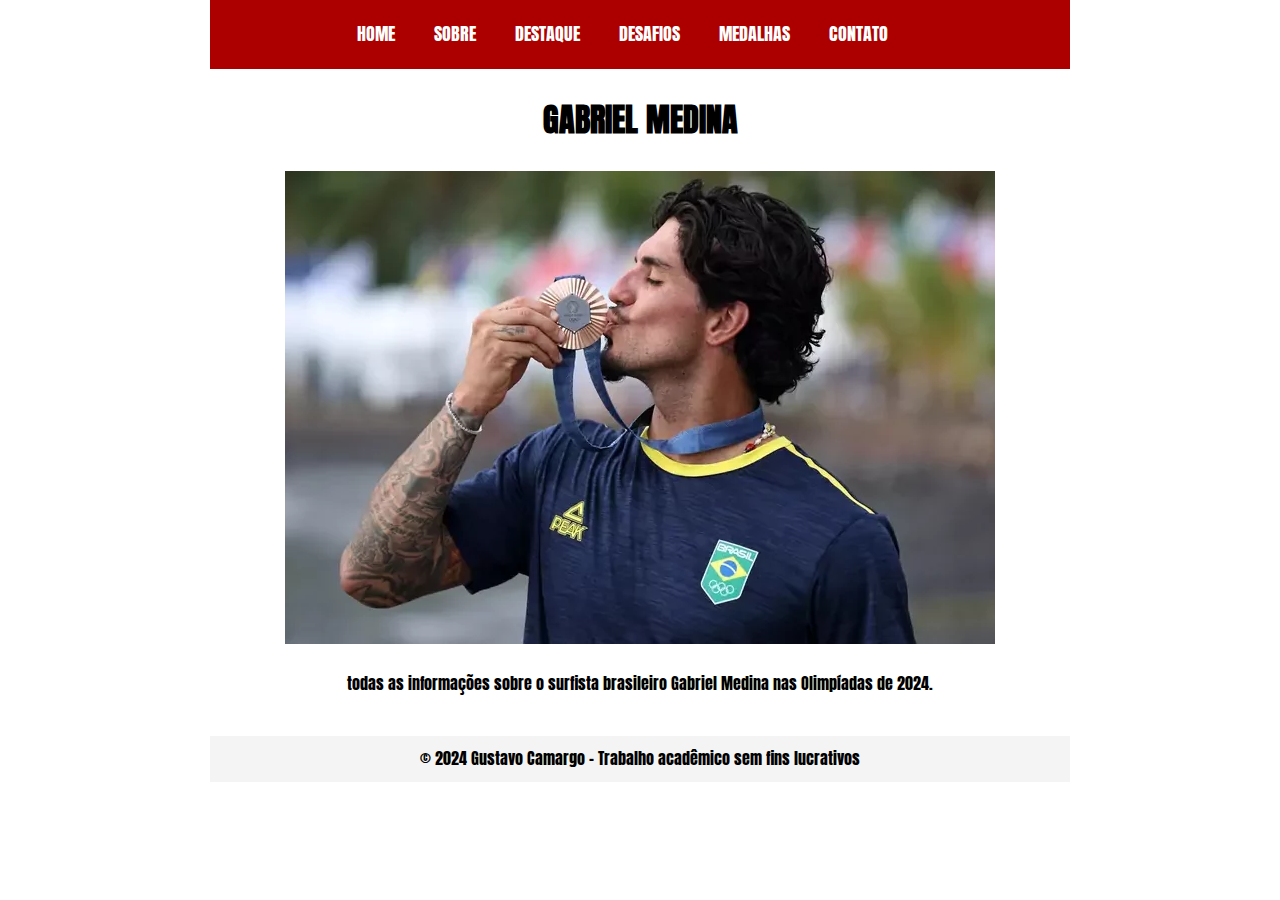
<file: index.html>
<!DOCTYPE html>
<html lang="pt-BR">
<head>
    <meta charset="UTF-8">
    <meta name="viewport" content="width=device-width, initial-scale=1.0">
    <meta name="description" content="Página inicial sobre Gabriel Medina nas Olimpíadas de 2024.">
    <meta name="keywords" content="Gabriel Medina, Olimpíadas 2024, surfista">
    <title>Home</title>
    <link rel="stylesheet" href="styles.css">
    <link rel="icon" href="icon-home.png">
    <link rel="preconnect" href="https://fonts.googleapis.com">
<link rel="preconnect" href="https://fonts.gstatic.com" crossorigin>
<link href="https://fonts.googleapis.com/css2?family=Anton&display=swap" rel="stylesheet">

</head>
<body>
    <header>
        <nav>
            <ul>
                <li><a href="index.html">HOME</a></li>
                <li><a href="sobre.html">SOBRE</a></li>
                <li><a href="destaque.html">DESTAQUE</a></li>
                <li><a href="desafios.html">DESAFIOS</a></li>
                <li><a href="medalhas.html">MEDALHAS</a></li>
                <li><a href="contato.html">CONTATO</a></li>
            </ul>
        </nav>
    </header>
    <br>
        <section>
            <h1>GABRIEL MEDINA</h1>
        </section>
    <br>
    <img src="imagens/gabrielmedina.png" width="710" height="473">
    <main>
        <section>
            <p>todas as informações sobre o surfista brasileiro Gabriel Medina nas Olimpíadas de 2024.</p>
        </section>
    </main>
    <footer>
        <p>&copy; 2024 Gustavo Camargo - Trabalho acadêmico sem fins lucrativos</p>
    </footer>
</body>
</html>
</file>
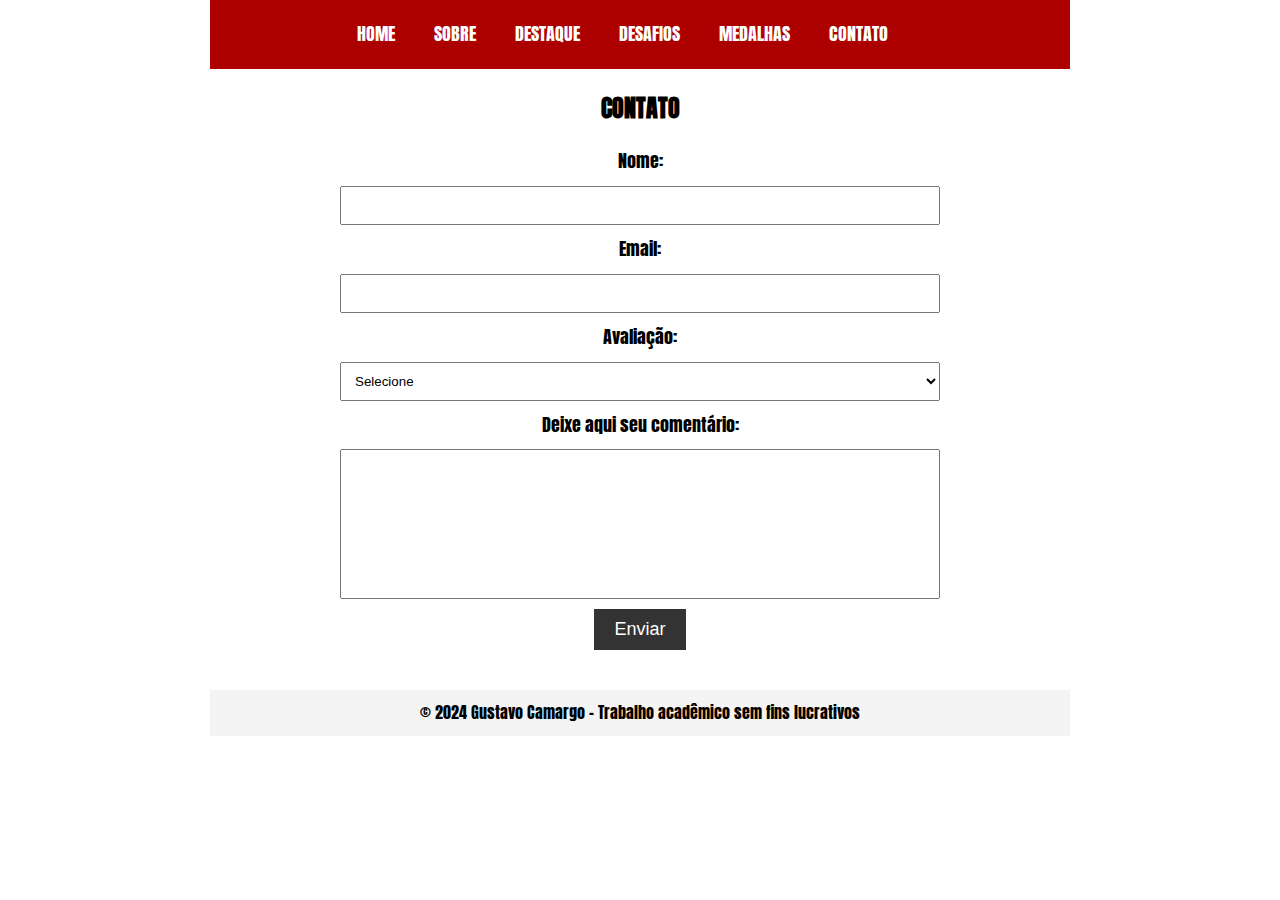
<file: contato.html>
<!DOCTYPE html>
<html lang="pt-BR">
<head>
    <meta charset="UTF-8">
    <meta name="viewport" content="width=device-width, initial-scale=1.0">
    <meta name="description" content="Formulário de contato para o site sobre Gabriel Medina.">
    <meta name="keywords" content="contato, formulário, Gabriel Medina, Olimpíadas 2024">
    <title>Contato</title>
    <link rel="stylesheet" href="styles.css">
    <link rel="icon" href="icon-contact.png">
    <script src="scripts.js" defer></script>
    <link rel="preconnect" href="https://fonts.googleapis.com">
<link rel="preconnect" href="https://fonts.gstatic.com" crossorigin>
<link href="https://fonts.googleapis.com/css2?family=Anton&display=swap" rel="stylesheet">
</head>
<body>
    <header>
        <nav>
            <ul>
                <li><a href="index.html">HOME</a></li>
                <li><a href="sobre.html">SOBRE</a></li>
                <li><a href="destaque.html">DESTAQUE</a></li>
                <li><a href="desafios.html">DESAFIOS</a></li>
                <li><a href="medalhas.html">MEDALHAS</a></li>
                <li><a href="contato.html">CONTATO</a></li>
            </ul>
        </nav>
    </header>
    <main>
        <section>
            <h2>CONTATO</h2>
            <form id="contactForm">
                <label for="name">Nome:</label>
                <input type="text" id="name" name="name" required>
                
                <label for="email">Email:</label>
                <input type="email" id="email" name="email" required>
                
                <label for="rating">Avaliação:</label>
                <select id="rating" name="rating" required>
                    <option value="">Selecione</option>
                    <option value="1">1 - Ruim</option>
                    <option value="2">2 - Regular</option>
                    <option value="3">3 - Bom</option>
                    <option value="4">4 - Muito Bom</option>
                    <option value="5">5 - Excelente</option>
                </select>
                
                <label for="comment">Deixe aqui seu comentário:</label>
                <textarea id="comment" name="comment" rows="4" cols="50"></textarea>
                
                <button type="submit">Enviar</button>
            </form>
        </section>
    </main>
    <footer>
        <p>&copy; 2024 Gustavo Camargo - Trabalho acadêmico sem fins lucrativos</p>
    </footer>
</body>
</html>
</file>
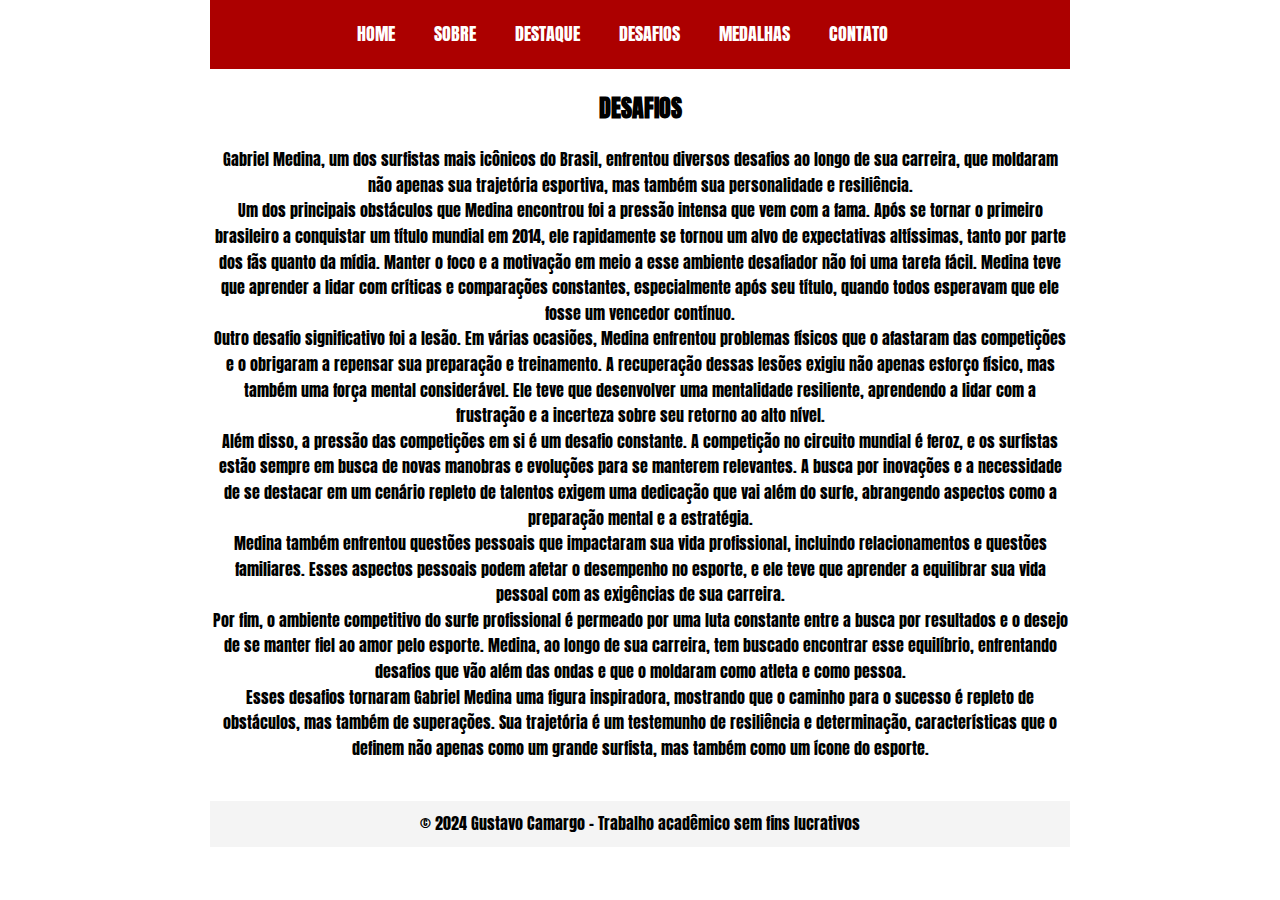
<file: desafios.html>
<!DOCTYPE html>
<html lang="pt-BR">
<head>
    <meta charset="UTF-8">
    <meta name="viewport" content="width=device-width, initial-scale=1.0">
    <meta name="description" content="Desafios enfrentados por Gabriel Medina nas Olimpíadas de 2024.">
    <meta name="keywords" content="Gabriel Medina, Olimpíadas 2024, desafios, surfista">
    <title>Desafios</title>
    <link rel="stylesheet" href="styles.css">
    <link rel="icon" href="icon-challenges.png">
    <link rel="preconnect" href="https://fonts.googleapis.com">
    <link rel="preconnect" href="https://fonts.gstatic.com" crossorigin>
    <link href="https://fonts.googleapis.com/css2?family=Anton&display=swap" rel="stylesheet">
</head>
<body>
    <header>
        <nav>
            <ul>
                <li><a href="index.html">HOME</a></li>
                <li><a href="sobre.html">SOBRE</a></li>
                <li><a href="destaque.html">DESTAQUE</a></li>
                <li><a href="desafios.html">DESAFIOS</a></li>
                <li><a href="medalhas.html">MEDALHAS</a></li>
                <li><a href="contato.html">CONTATO</a></li>
            </ul>
        </nav>
    </header>
    <main>
        <section>
            <h2>DESAFIOS</h2>
            <p>Gabriel Medina, um dos surfistas mais icônicos do Brasil, enfrentou diversos desafios ao longo de sua carreira, que moldaram não apenas sua trajetória esportiva, mas também sua personalidade e resiliência.
                <br>
                Um dos principais obstáculos que Medina encontrou foi a pressão intensa que vem com a fama. Após se tornar o primeiro brasileiro a conquistar um título mundial em 2014, ele rapidamente se tornou um alvo de expectativas altíssimas, tanto por parte dos fãs quanto da mídia. Manter o foco e a motivação em meio a esse ambiente desafiador não foi uma tarefa fácil. Medina teve que aprender a lidar com críticas e comparações constantes, especialmente após seu título, quando todos esperavam que ele fosse um vencedor contínuo.
                <br>
                Outro desafio significativo foi a lesão. Em várias ocasiões, Medina enfrentou problemas físicos que o afastaram das competições e o obrigaram a repensar sua preparação e treinamento. A recuperação dessas lesões exigiu não apenas esforço físico, mas também uma força mental considerável. Ele teve que desenvolver uma mentalidade resiliente, aprendendo a lidar com a frustração e a incerteza sobre seu retorno ao alto nível.
                <br>
                Além disso, a pressão das competições em si é um desafio constante. A competição no circuito mundial é feroz, e os surfistas estão sempre em busca de novas manobras e evoluções para se manterem relevantes. A busca por inovações e a necessidade de se destacar em um cenário repleto de talentos exigem uma dedicação que vai além do surfe, abrangendo aspectos como a preparação mental e a estratégia.
                <br>
                Medina também enfrentou questões pessoais que impactaram sua vida profissional, incluindo relacionamentos e questões familiares. Esses aspectos pessoais podem afetar o desempenho no esporte, e ele teve que aprender a equilibrar sua vida pessoal com as exigências de sua carreira.
                <br>
                Por fim, o ambiente competitivo do surfe profissional é permeado por uma luta constante entre a busca por resultados e o desejo de se manter fiel ao amor pelo esporte. Medina, ao longo de sua carreira, tem buscado encontrar esse equilíbrio, enfrentando desafios que vão além das ondas e que o moldaram como atleta e como pessoa.
                <br>
                Esses desafios tornaram Gabriel Medina uma figura inspiradora, mostrando que o caminho para o sucesso é repleto de obstáculos, mas também de superações. Sua trajetória é um testemunho de resiliência e determinação, características que o definem não apenas como um grande surfista, mas também como um ícone do esporte.</p>
        </section>
    </main>
    <footer>
        <p>&copy; 2024 Gustavo Camargo - Trabalho acadêmico sem fins lucrativos</p>
    </footer>
</body>
</html>
</file>
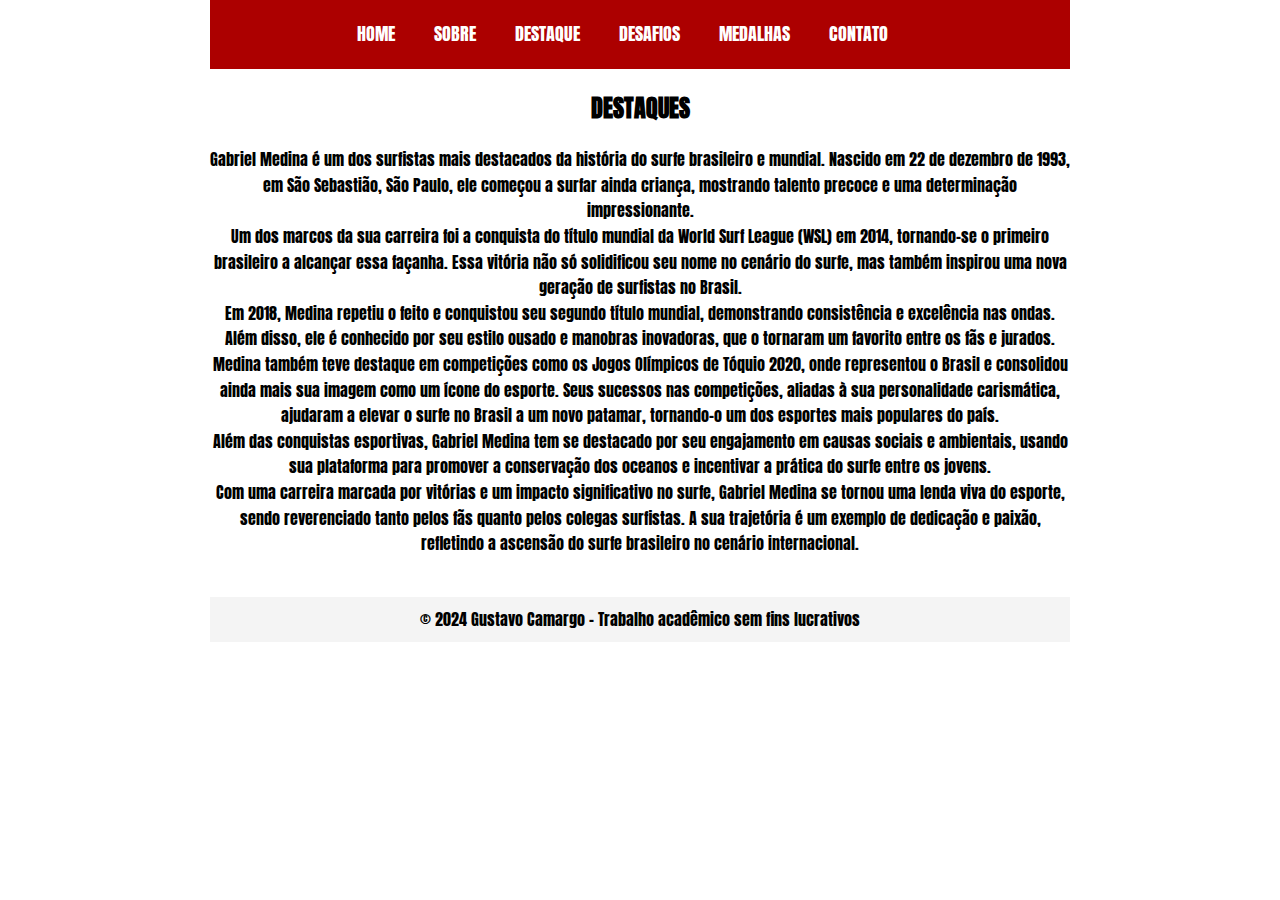
<file: destaque.html>
<!DOCTYPE html>
<html lang="pt-BR">
<head>
    <meta charset="UTF-8">
    <meta name="viewport" content="width=device-width, initial-scale=1.0">
    <meta name="description" content="Destaques sobre Gabriel Medina nas Olimpíadas de 2024.">
    <meta name="keywords" content="Gabriel Medina, Olimpíadas 2024, destaque, surfista">
    <title>Destaque</title>
    <link rel="stylesheet" href="styles.css">
    <link rel="icon" href="icon-highlight.png">
    <link rel="preconnect" href="https://fonts.googleapis.com">
<link rel="preconnect" href="https://fonts.gstatic.com" crossorigin>
<link href="https://fonts.googleapis.com/css2?family=Anton&display=swap" rel="stylesheet">
</head>
<body>
    <header>
        <nav>
            <ul>
                <li><a href="index.html">HOME</a></li>
                <li><a href="sobre.html">SOBRE</a></li>
                <li><a href="destaque.html">DESTAQUE</a></li>
                <li><a href="desafios.html">DESAFIOS</a></li>
                <li><a href="medalhas.html">MEDALHAS</a></li>
                <li><a href="contato.html">CONTATO</a></li>
            </ul>
        </nav>
    </header>
    <main>
        <section>
            <h2>DESTAQUES</h2>
            <p>Gabriel Medina é um dos surfistas mais destacados da história do surfe brasileiro e mundial. Nascido em 22 de dezembro de 1993, em São Sebastião, São Paulo, ele começou a surfar ainda criança, mostrando talento precoce e uma determinação impressionante.
                <br>
                Um dos marcos da sua carreira foi a conquista do título mundial da World Surf League (WSL) em 2014, tornando-se o primeiro brasileiro a alcançar essa façanha. Essa vitória não só solidificou seu nome no cenário do surfe, mas também inspirou uma nova geração de surfistas no Brasil.
                <br>
                Em 2018, Medina repetiu o feito e conquistou seu segundo título mundial, demonstrando consistência e excelência nas ondas. Além disso, ele é conhecido por seu estilo ousado e manobras inovadoras, que o tornaram um favorito entre os fãs e jurados.
                <br>
                Medina também teve destaque em competições como os Jogos Olímpicos de Tóquio 2020, onde representou o Brasil e consolidou ainda mais sua imagem como um ícone do esporte. Seus sucessos nas competições, aliadas à sua personalidade carismática, ajudaram a elevar o surfe no Brasil a um novo patamar, tornando-o um dos esportes mais populares do país.
                <br>
                Além das conquistas esportivas, Gabriel Medina tem se destacado por seu engajamento em causas sociais e ambientais, usando sua plataforma para promover a conservação dos oceanos e incentivar a prática do surfe entre os jovens.
                <br>
                Com uma carreira marcada por vitórias e um impacto significativo no surfe, Gabriel Medina se tornou uma lenda viva do esporte, sendo reverenciado tanto pelos fãs quanto pelos colegas surfistas. A sua trajetória é um exemplo de dedicação e paixão, refletindo a ascensão do surfe brasileiro no cenário internacional.</p>
        </section>
    </main>
    <footer>
        <p>&copy; 2024 Gustavo Camargo - Trabalho acadêmico sem fins lucrativos</p>
    </footer>
</body>
</html>
</file>
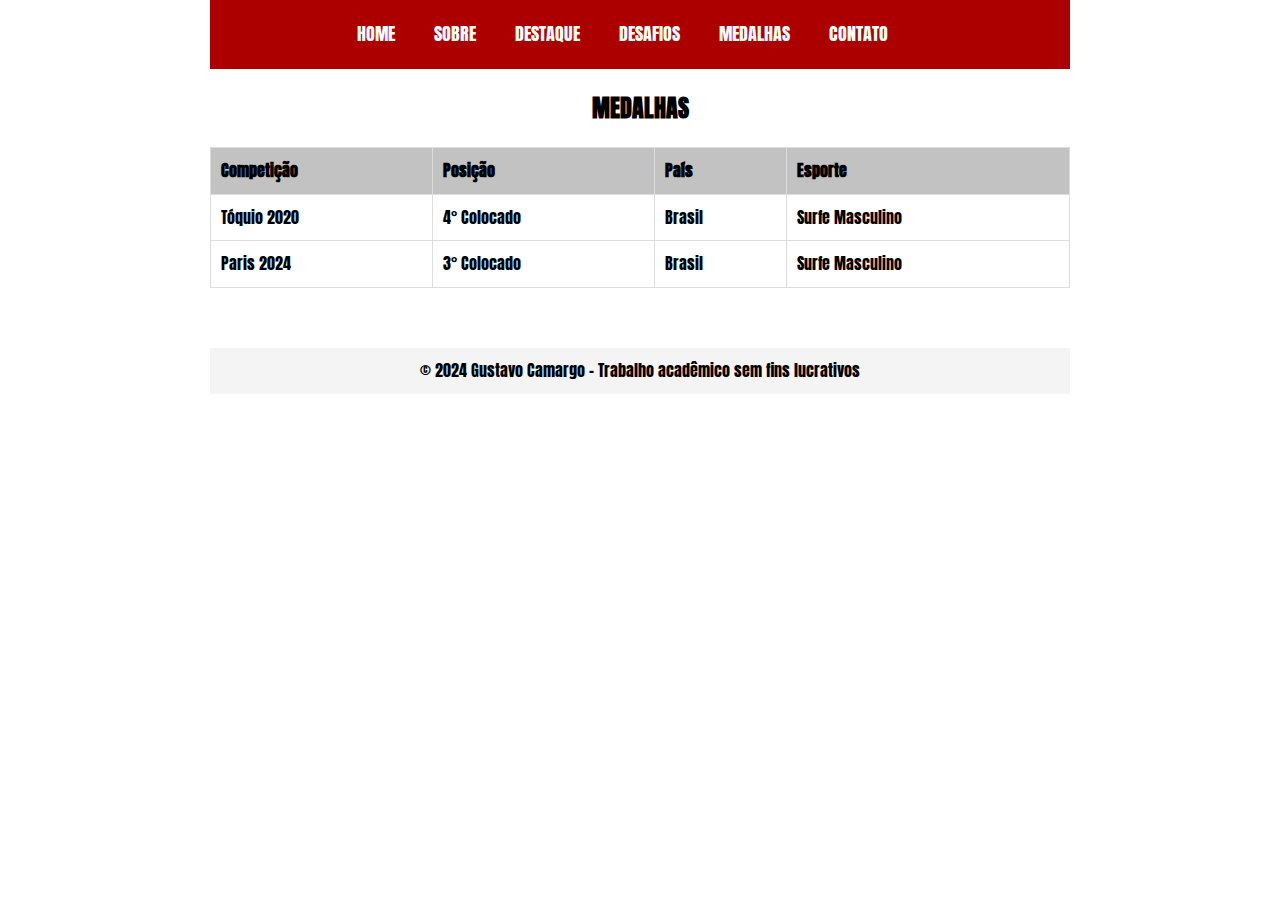
<file: medalhas.html>
<!DOCTYPE html>
<html lang="pt-BR">
<head>
    <meta charset="UTF-8">
    <meta name="viewport" content="width=device-width, initial-scale=1.0">
    <meta name="description" content="Quadro de medalhas de Gabriel Medina nas Olimpíadas de 2024.">
    <meta name="keywords" content="Gabriel Medina, Olimpíadas 2024, medalhas, surfista">
    <title>Medalhas</title>
    <link rel="stylesheet" href="styles.css">
    <link rel="icon" href="icon-medals.png">
    <link rel="preconnect" href="https://fonts.googleapis.com">
<link rel="preconnect" href="https://fonts.gstatic.com" crossorigin>
<link href="https://fonts.googleapis.com/css2?family=Anton&display=swap" rel="stylesheet">
</head>
<body>
    <header>
        <nav>
            <ul>
                <li><a href="index.html">HOME</a></li>
                <li><a href="sobre.html">SOBRE</a></li>
                <li><a href="destaque.html">DESTAQUE</a></li>
                <li><a href="desafios.html">DESAFIOS</a></li>
                <li><a href="medalhas.html">MEDALHAS</a></li>
                <li><a href="contato.html">CONTATO</a></li>
            </ul>
        </nav>
    </header>
    <main>
        <section>
            <h2>MEDALHAS</h2>
            <table>
                <thead>
                    <tr>
                        <th>Competição</th>
                        <th>Posição</th>
                        <th>País</th>
                        <th>Esporte</th>
                    </tr>
                </thead>
                <tbody>
                    <tr>
                        <td>Tóquio 2020</td>
                        <td>4° Colocado</td>
                        <td>Brasil</td>
                        <td>Surfe Masculino</td>
                    </tr>
                </tbody>
                <tbody>
                    <tr>
                        <td>Paris 2024</td>
                        <td>3° Colocado</td>
                        <td>Brasil</td>
                        <td>Surfe Masculino</td>
                    </tr>
                </tbody>
            </table>
        </section>
    </main>
    <footer>
        <p>&copy; 2024 Gustavo Camargo - Trabalho acadêmico sem fins lucrativos</p>
    </footer>
</body>
</html>
</file>
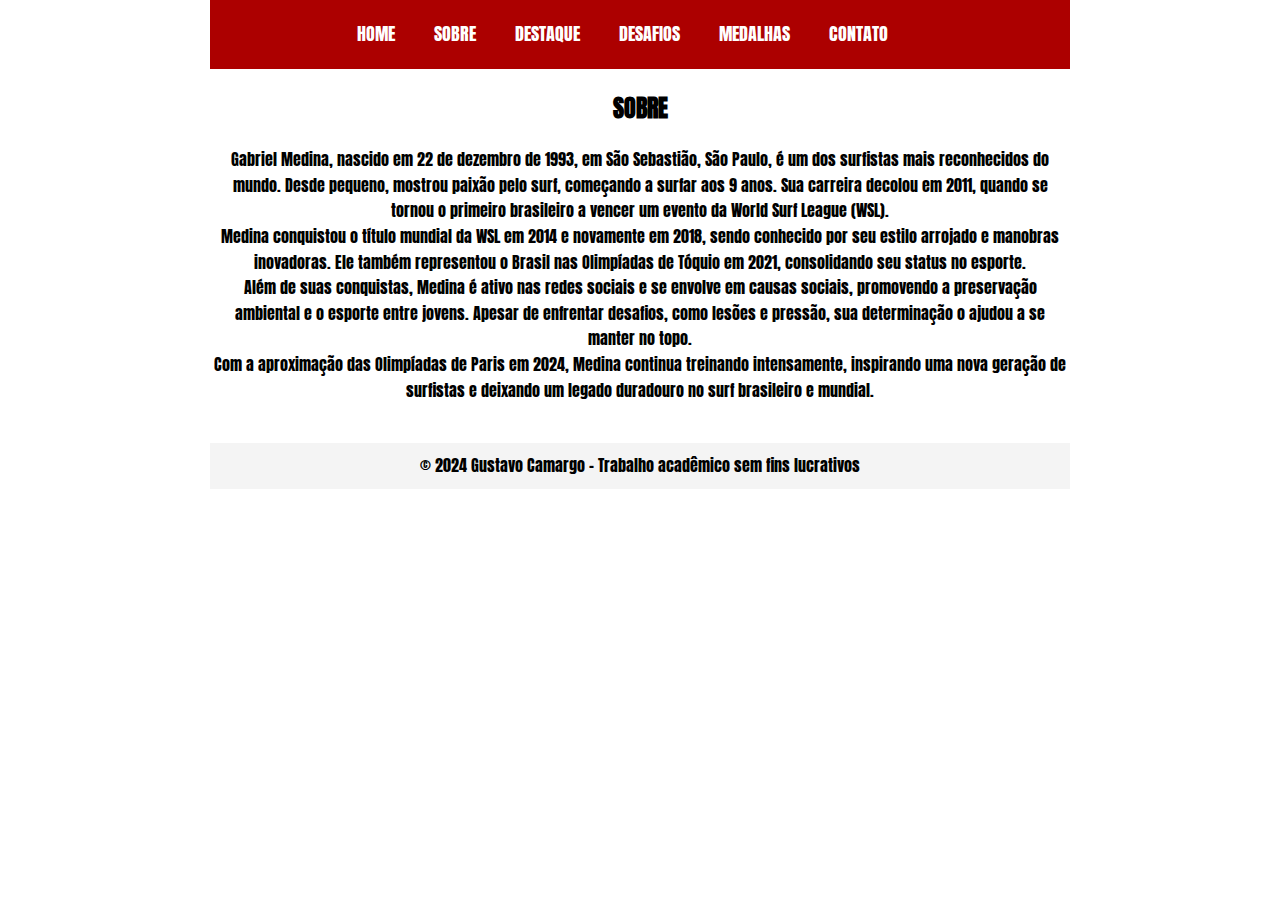
<file: sobre.html>
<!DOCTYPE html>
<html lang="pt-BR">
<head>
    <meta charset="UTF-8">
    <meta name="viewport" content="width=device-width, initial-scale=1.0">
    <meta name="description" content="Sobre Gabriel Medina, surfista brasileiro nas Olimpíadas de 2024.">
    <meta name="keywords" content="Gabriel Medina, Olimpíadas 2024, surfista, sobre">
    <title>Sobre</title>
    <link rel="stylesheet" href="styles.css">
    <link rel="icon" href="icon-about.png">
    <link rel="preconnect" href="https://fonts.googleapis.com">
<link rel="preconnect" href="https://fonts.gstatic.com" crossorigin>
<link href="https://fonts.googleapis.com/css2?family=Anton&display=swap" rel="stylesheet">
</head>
<body>
    <header>
        <nav>
            <ul>
                <li><a href="index.html">HOME</a></li>
                <li><a href="sobre.html">SOBRE</a></li>
                <li><a href="destaque.html">DESTAQUE</a></li>
                <li><a href="desafios.html">DESAFIOS</a></li>
                <li><a href="medalhas.html">MEDALHAS</a></li>
                <li><a href="contato.html">CONTATO</a></li>
            </ul>
        </nav>
    </header>
    <main>
        <section>
            <h2>SOBRE</h2>
            <p>Gabriel Medina, nascido em 22 de dezembro de 1993, em São Sebastião, São Paulo, é um dos surfistas mais reconhecidos do mundo. Desde pequeno, mostrou paixão pelo surf, começando a surfar aos 9 anos. Sua carreira decolou em 2011, quando se tornou o primeiro brasileiro a vencer um evento da World Surf League (WSL).
                <br>
                Medina conquistou o título mundial da WSL em 2014 e novamente em 2018, sendo conhecido por seu estilo arrojado e manobras inovadoras. Ele também representou o Brasil nas Olimpíadas de Tóquio em 2021, consolidando seu status no esporte.
                <br>
                Além de suas conquistas, Medina é ativo nas redes sociais e se envolve em causas sociais, promovendo a preservação ambiental e o esporte entre jovens. Apesar de enfrentar desafios, como lesões e pressão, sua determinação o ajudou a se manter no topo.
                <br>
                Com a aproximação das Olimpíadas de Paris em 2024, Medina continua treinando intensamente, inspirando uma nova geração de surfistas e deixando um legado duradouro no surf brasileiro e mundial.
            </p>
        </section>
    </main>
    <footer>
        <p>&copy; 2024 Gustavo Camargo - Trabalho acadêmico sem fins lucrativos</p>
    </footer>
</body>
</html>
</file>
<file: styles.css>
* {
    margin: 0;
    padding: 0;
    box-sizing: border-box;
}

body {
    font-family: "Anton", sans-serif;
    line-height: 1.6;
    max-width: 900px;
    margin: 0 auto;
    padding: 0 20px;
    text-align: center;
}

header {
    background: #ac0000;
    color: #fff;
    padding: 20px 0;
}

header h1 {
    margin-bottom: 20px;
}

nav ul {
    list-style: none;
    padding: 0;
}

nav ul li {
    display: inline;
    margin-right: 35px;
}

nav ul li a {
    color: #fff;
    text-decoration: none;
    font-size: 18px;
}

main {
    padding: 20px 0;
}

h2 {
    font-family: "Anton", sans-serif;
    font-size: 24px;
    margin-bottom: 20px;
}

h3 {
    font-size: 20px;
    margin-bottom: 15px;
}

footer {
    text-align: center;
    padding: 10px 0;
    background: #f4f4f4;
    margin-top: 20px;
}

table {
    width: 100%;
    border-collapse: collapse;
    margin: 20px 0;
}

table, th, td {
    border: 1px solid #ddd;
}

th, td {
    padding: 10px;
    text-align: left;
}

th {
    background-color: #c2c2c2;
}

form {
    text-align: center;
}

label {
    display: block;
    margin: 10px 0 5px;
    font-size: 18px;
}

input[type="text"],
input[type="email"],
select,
textarea {
    width: 80%;
    max-width: 600px;
    padding: 10px;
    margin: 10px auto;
    display: block;
}

textarea {
    resize: none;
    height: 150px;
}

button {
    padding: 10px 20px;
    font-size: 18px;
    background-color: #333;
    color: #fff;
    border: none;
    cursor: pointer;
}

button:hover {
    background-color: #555;
}

@media (max-width: 600px) {
    body {
        padding: 10px;
    }

    input[type="text"],
    input[type="email"],
    select,
    textarea {
        width: 90%;
    }
}
</file>
